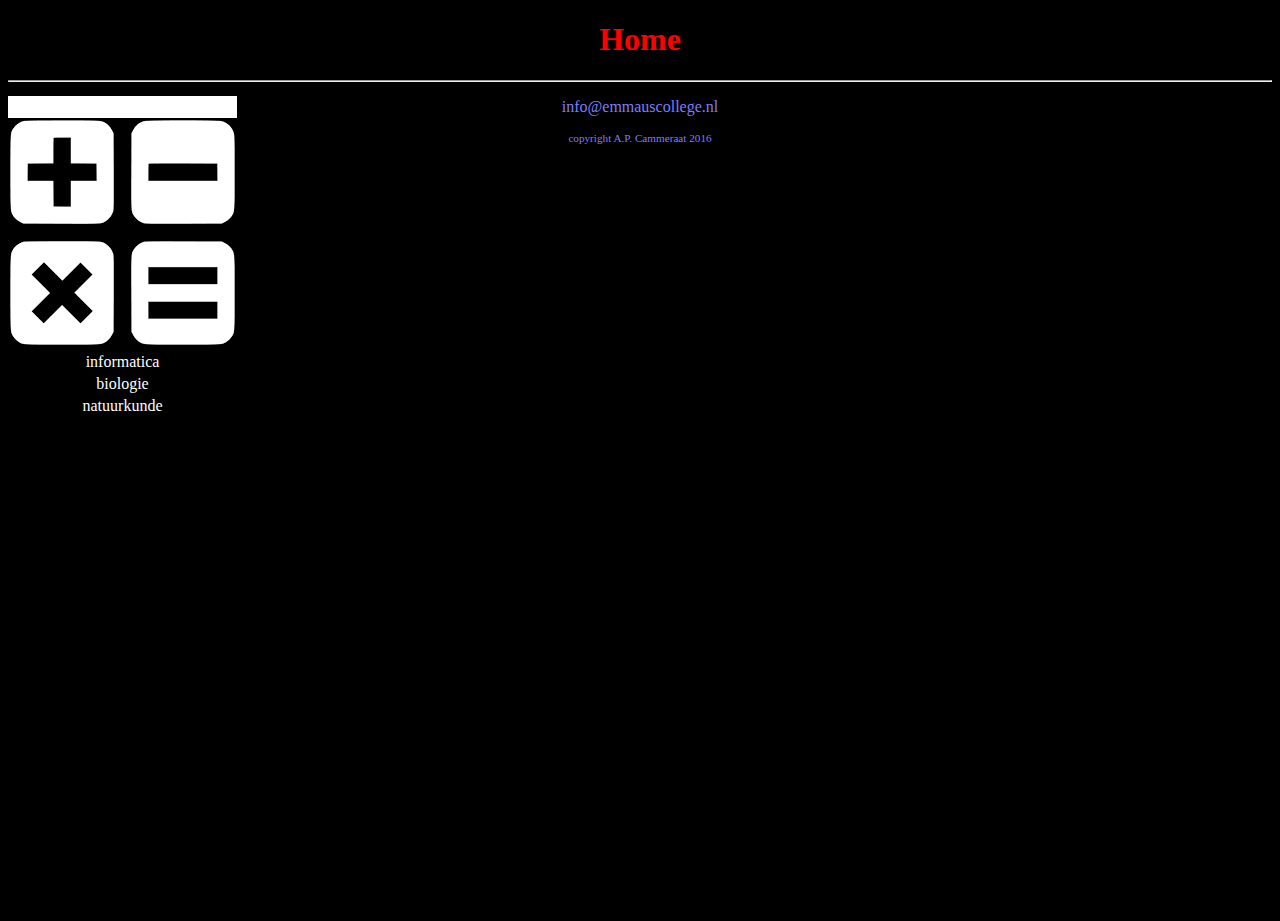
<file: index.html>
<!DOCTYPE html>

<html>

    <head>
        <link rel="stylesheet" href="style.css">
        <title>Dit is een eenvoudige website</title>
    </head>
    
    <body>
        <main>
            <header>
                <h1 id="hoofdtitel"  class="belangrijk">Home</h1>
            </header>
            
            <nav>
                <ul>
                    <li><a class="active"href="index.html">home</a></li>
                    <li><a href="wiskunde.html"><img class="lol" src="afbeeldingen/meth.png"></a></li>
                    <li><a href="informatica.html">informatica</a></li>
                    <li><a href="biologie.html">biologie</a></li>
                    <li><a href="natuurkunde.html">natuurkunde</a></li>
                </ul>
            </nav>
            
            <article>
                
            </article>
        
            <footer>
                <hr/>
                <p>info@emmauscollege.nl</p>
                <p class="smalltext">copyright A.P. Cammeraat 2016</p>
            </footer>
        
        </main>
    
    </body>

</html>
</file>
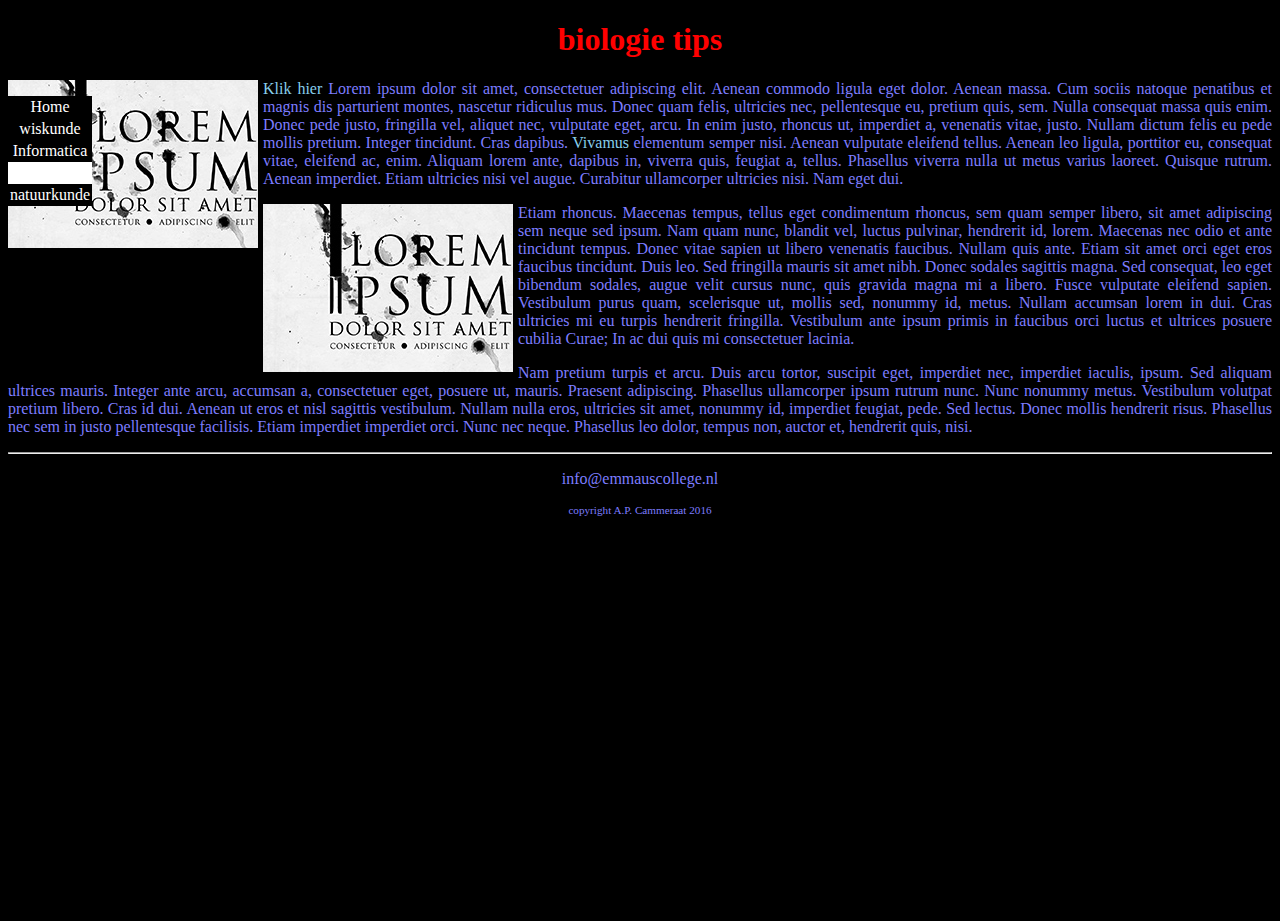
<file: biologie.html>
<!DOCTYPE html>

<html>

    <head>
        <link rel="stylesheet" href="style.css">
        <title>Dit is een eenvoudige website</title>
    </head>
    
    <body>
        <main>
            <header>
                <h1 id="hoofdtitel"  class="belangrijk">biologie tips</h1>
            </header>
            
            <nav>
                <ul>
                    <li><a href="index.html">Home</a></li>
                    <li><a href="wiskunde.html">wiskunde</a></li>
                    <li><a href="informatica.html">Informatica</a></li>
                    <li><a class="active"href="biologie.html">biologie</a></li>
                    <li><a href="natuurkunde.html">natuurkunde</a></li>
                </ul>
            </nav>
            
            <article>
                <p><img class="zweefLinks" src="afbeeldingen/loremipsum.jpg">
                <a href="http://nu.nl">Klik hier</a> Lorem ipsum dolor sit amet, consectetuer adipiscing elit. Aenean commodo ligula eget dolor. Aenean massa. Cum sociis natoque penatibus et magnis dis parturient montes, nascetur ridiculus mus. Donec quam felis, ultricies nec, pellentesque eu, pretium quis, sem. Nulla consequat massa quis enim. Donec pede justo, fringilla vel, aliquet nec, vulputate eget, arcu. In enim justo, rhoncus ut, imperdiet a, venenatis vitae, justo. Nullam dictum felis eu pede mollis pretium. Integer tincidunt. Cras dapibus. <a href="http://www.encyclo.nl/begrip/dum%20vivimus%20vivamus">Vivamus</a> elementum semper nisi. Aenean vulputate eleifend tellus. Aenean leo ligula, porttitor eu, consequat vitae, eleifend ac, enim. Aliquam lorem ante, dapibus in, viverra quis, feugiat a, tellus. Phasellus viverra nulla ut metus varius laoreet. Quisque rutrum. Aenean imperdiet. Etiam ultricies nisi vel augue. Curabitur ullamcorper ultricies nisi. Nam eget dui.</p>
                <p><img class="zweefLinks" src="afbeeldingen/loremipsum.jpg">Etiam rhoncus. Maecenas tempus, tellus eget condimentum rhoncus, sem quam semper libero, sit amet adipiscing sem neque sed ipsum. Nam quam nunc, blandit vel, luctus pulvinar, hendrerit id, lorem. Maecenas nec odio et ante tincidunt tempus. Donec vitae sapien ut libero venenatis faucibus. Nullam quis ante. Etiam sit amet orci eget eros faucibus tincidunt. Duis leo. Sed fringilla mauris sit amet nibh. Donec sodales sagittis magna. Sed consequat, leo eget bibendum sodales, augue velit cursus nunc, quis gravida magna mi a libero. Fusce vulputate eleifend sapien. Vestibulum purus quam, scelerisque ut, mollis sed, nonummy id, metus. Nullam accumsan lorem in dui. Cras ultricies mi eu turpis hendrerit fringilla. Vestibulum ante ipsum primis in faucibus orci luctus et ultrices posuere cubilia Curae; In ac dui quis mi consectetuer lacinia.</p>
                <p>Nam pretium turpis et arcu. Duis arcu tortor, suscipit eget, imperdiet nec, imperdiet iaculis, ipsum. Sed aliquam ultrices mauris. Integer ante arcu, accumsan a, consectetuer eget, posuere ut, mauris. Praesent adipiscing. Phasellus ullamcorper ipsum rutrum nunc. Nunc nonummy metus. Vestibulum volutpat pretium libero. Cras id dui. Aenean ut eros et nisl sagittis vestibulum. Nullam nulla eros, ultricies sit amet, nonummy id, imperdiet feugiat, pede. Sed lectus. Donec mollis hendrerit risus. Phasellus nec sem in justo pellentesque facilisis. Etiam imperdiet imperdiet orci. Nunc nec neque. Phasellus leo dolor, tempus non, auctor et, hendrerit quis, nisi.</p>
            </article>
        
            <footer>
                <hr/>
                <p>info@emmauscollege.nl</p>
                <p class="smalltext">copyright A.P. Cammeraat 2016</p>
            </footer>
        
        </main>
    
    </body>

</html>
</file>
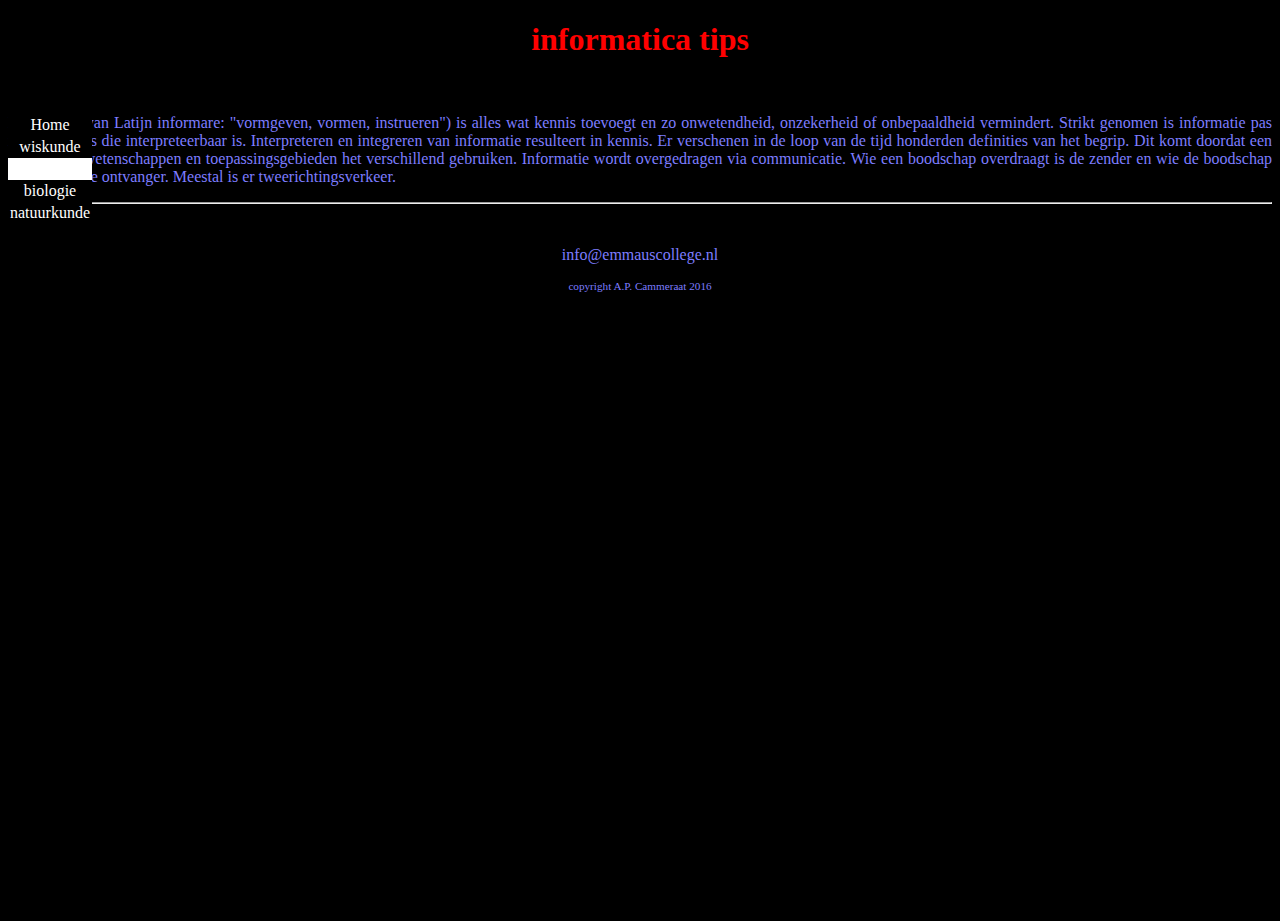
<file: informatica.html>
<!DOCTYPE html>

<html>

    <head>
        <link rel="stylesheet" href="style.css">
        <title>Dit is een eenvoudige zebi</title>
    </head>
    
    <body>
        <main>
            <header>
                <h1>informatica tips</h1>
                <br>
            </header>
            
            <nav>
                <ul>
                    <li><a  href="index.html">Home</a></li>
                    <li><a href="wiskunde.html">wiskunde</a></li>
                    <li><a class="active"href="informatica.html">Informatica</a></li>
                    <li><a href="biologie.html">biologie</a></li>
                    <li><a href="natuurkunde.html">natuurkunde</a></li>
                </ul>
            </nav>
            
            
            <article>
                <p>Informatie (van Latijn informare: "vormgeven, vormen, instrueren") is alles wat kennis toevoegt en zo onwetendheid, onzekerheid of onbepaaldheid vermindert. Strikt genomen is informatie pas informatie als die interpreteerbaar is. Interpreteren en integreren van informatie resulteert in kennis. Er verschenen in de loop van de tijd honderden definities van het begrip. Dit komt doordat een aantal (sub)wetenschappen en toepassingsgebieden het verschillend gebruiken. Informatie wordt overgedragen via communicatie. Wie een boodschap overdraagt is de zender en wie de boodschap ontvangt is de ontvanger. Meestal is er tweerichtingsverkeer.</p>
            </article>
        
            <footer>
                <hr/>
                <br>
                <p>info@emmauscollege.nl</p>
                <p class="smalltext">copyright A.P. Cammeraat 2016</p>
                <br>
            </footer>
        
        </main>
    
    </body>

</html>
</file>
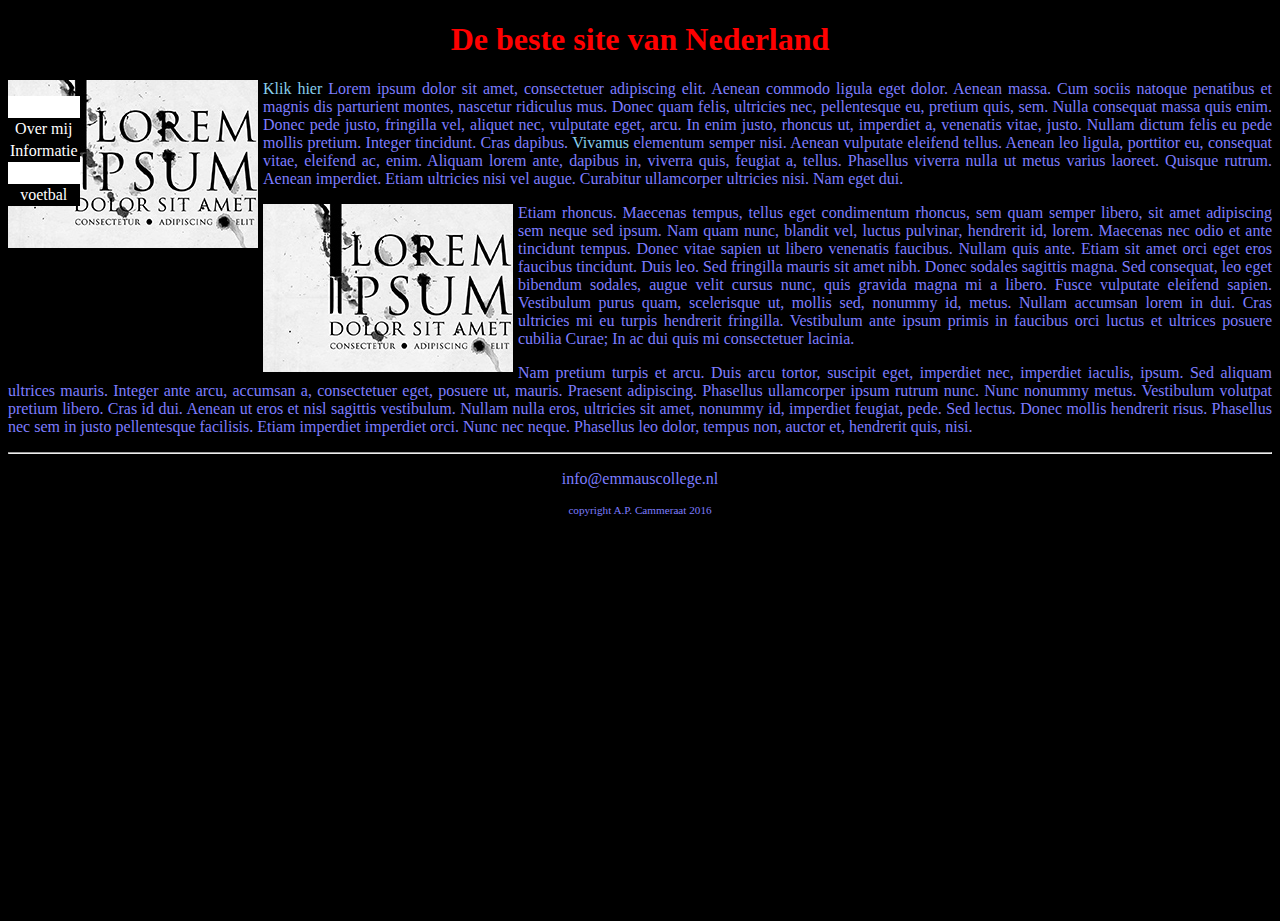
<file: jamal.html>
<!DOCTYPE html>

<html>

    <head>
        <link rel="stylesheet" href="style.css">
        <title>Dit is een eenvoudige website</title>
    </head>
    
    <body>
        <main>
            <header>
                <h1 id="hoofdtitel"  class="belangrijk">De beste site van Nederland</h1>
            </header>
            
            <nav>
                <ul>
                    <li><a class="active" href="index.html">Home</a></li>
                    <li><a href="overmij.html">Over mij</a></li>
                    <li><a href="info.html">Informatie</a></li>
                      <li><a class="active"href="jamal.html">jhgdku</a></li>
                       <li><a href="voetbal.html">voetbal</a></li>
                </ul>
            </nav>
            
            <article>
                <p><img class="zweefLinks" src="afbeeldingen/loremipsum.jpg">
                <a href="http://nu.nl">Klik hier</a> Lorem ipsum dolor sit amet, consectetuer adipiscing elit. Aenean commodo ligula eget dolor. Aenean massa. Cum sociis natoque penatibus et magnis dis parturient montes, nascetur ridiculus mus. Donec quam felis, ultricies nec, pellentesque eu, pretium quis, sem. Nulla consequat massa quis enim. Donec pede justo, fringilla vel, aliquet nec, vulputate eget, arcu. In enim justo, rhoncus ut, imperdiet a, venenatis vitae, justo. Nullam dictum felis eu pede mollis pretium. Integer tincidunt. Cras dapibus. <a href="http://www.encyclo.nl/begrip/dum%20vivimus%20vivamus">Vivamus</a> elementum semper nisi. Aenean vulputate eleifend tellus. Aenean leo ligula, porttitor eu, consequat vitae, eleifend ac, enim. Aliquam lorem ante, dapibus in, viverra quis, feugiat a, tellus. Phasellus viverra nulla ut metus varius laoreet. Quisque rutrum. Aenean imperdiet. Etiam ultricies nisi vel augue. Curabitur ullamcorper ultricies nisi. Nam eget dui.</p>
                <p><img class="zweefLinks" src="afbeeldingen/loremipsum.jpg">Etiam rhoncus. Maecenas tempus, tellus eget condimentum rhoncus, sem quam semper libero, sit amet adipiscing sem neque sed ipsum. Nam quam nunc, blandit vel, luctus pulvinar, hendrerit id, lorem. Maecenas nec odio et ante tincidunt tempus. Donec vitae sapien ut libero venenatis faucibus. Nullam quis ante. Etiam sit amet orci eget eros faucibus tincidunt. Duis leo. Sed fringilla mauris sit amet nibh. Donec sodales sagittis magna. Sed consequat, leo eget bibendum sodales, augue velit cursus nunc, quis gravida magna mi a libero. Fusce vulputate eleifend sapien. Vestibulum purus quam, scelerisque ut, mollis sed, nonummy id, metus. Nullam accumsan lorem in dui. Cras ultricies mi eu turpis hendrerit fringilla. Vestibulum ante ipsum primis in faucibus orci luctus et ultrices posuere cubilia Curae; In ac dui quis mi consectetuer lacinia.</p>
                <p>Nam pretium turpis et arcu. Duis arcu tortor, suscipit eget, imperdiet nec, imperdiet iaculis, ipsum. Sed aliquam ultrices mauris. Integer ante arcu, accumsan a, consectetuer eget, posuere ut, mauris. Praesent adipiscing. Phasellus ullamcorper ipsum rutrum nunc. Nunc nonummy metus. Vestibulum volutpat pretium libero. Cras id dui. Aenean ut eros et nisl sagittis vestibulum. Nullam nulla eros, ultricies sit amet, nonummy id, imperdiet feugiat, pede. Sed lectus. Donec mollis hendrerit risus. Phasellus nec sem in justo pellentesque facilisis. Etiam imperdiet imperdiet orci. Nunc nec neque. Phasellus leo dolor, tempus non, auctor et, hendrerit quis, nisi.</p>
            </article>
        
            <footer>
                <hr/>
                <p>info@emmauscollege.nl</p>
                <p class="smalltext">copyright A.P. Cammeraat 2016</p>
            </footer>
        
        </main>
    
    </body>

</html>
</file>
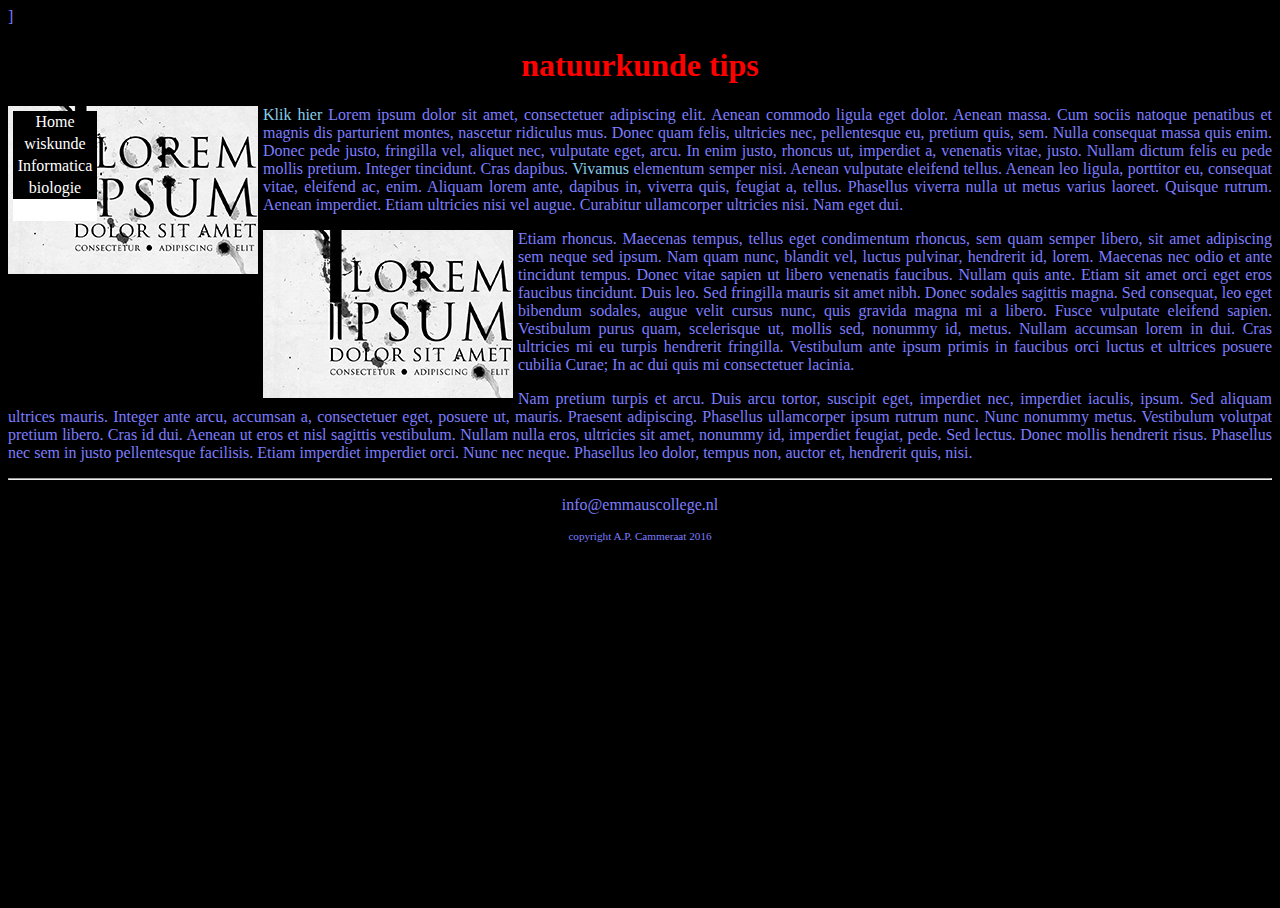
<file: natuurkunde.html>
]<!DOCTYPE html>

<html>

    <head>
        <link rel="stylesheet" href="style.css">
        <title>Dit is een eenvoudige website</title>
    </head>
    
    <body>
        <main>
            <header>
                <h1 id="hoofdtitel"  class="belangrijk">natuurkunde tips</h1>
            </header>
            
            <nav>
                <ul>
                    <li><a href="index.html">Home</a></li>
                    <li><a href="wiskunde.html">wiskunde</a></li>
                    <li><a href="informatica.html">Informatica</a></li>
                    <li><a href="biologie.html">biologie</a></li>
                    <li><a class="active"href="natuurkunde.html">natuurkunde</a></li>
                </ul>
            </nav>
            
            <article>
                <p><img class="zweefLinks" src="afbeeldingen/loremipsum.jpg">
                <a href="http://nu.nl">Klik hier</a> Lorem ipsum dolor sit amet, consectetuer adipiscing elit. Aenean commodo ligula eget dolor. Aenean massa. Cum sociis natoque penatibus et magnis dis parturient montes, nascetur ridiculus mus. Donec quam felis, ultricies nec, pellentesque eu, pretium quis, sem. Nulla consequat massa quis enim. Donec pede justo, fringilla vel, aliquet nec, vulputate eget, arcu. In enim justo, rhoncus ut, imperdiet a, venenatis vitae, justo. Nullam dictum felis eu pede mollis pretium. Integer tincidunt. Cras dapibus. <a href="http://www.encyclo.nl/begrip/dum%20vivimus%20vivamus">Vivamus</a> elementum semper nisi. Aenean vulputate eleifend tellus. Aenean leo ligula, porttitor eu, consequat vitae, eleifend ac, enim. Aliquam lorem ante, dapibus in, viverra quis, feugiat a, tellus. Phasellus viverra nulla ut metus varius laoreet. Quisque rutrum. Aenean imperdiet. Etiam ultricies nisi vel augue. Curabitur ullamcorper ultricies nisi. Nam eget dui.</p>
                <p><img class="zweefLinks" src="afbeeldingen/loremipsum.jpg">Etiam rhoncus. Maecenas tempus, tellus eget condimentum rhoncus, sem quam semper libero, sit amet adipiscing sem neque sed ipsum. Nam quam nunc, blandit vel, luctus pulvinar, hendrerit id, lorem. Maecenas nec odio et ante tincidunt tempus. Donec vitae sapien ut libero venenatis faucibus. Nullam quis ante. Etiam sit amet orci eget eros faucibus tincidunt. Duis leo. Sed fringilla mauris sit amet nibh. Donec sodales sagittis magna. Sed consequat, leo eget bibendum sodales, augue velit cursus nunc, quis gravida magna mi a libero. Fusce vulputate eleifend sapien. Vestibulum purus quam, scelerisque ut, mollis sed, nonummy id, metus. Nullam accumsan lorem in dui. Cras ultricies mi eu turpis hendrerit fringilla. Vestibulum ante ipsum primis in faucibus orci luctus et ultrices posuere cubilia Curae; In ac dui quis mi consectetuer lacinia.</p>
                <p>Nam pretium turpis et arcu. Duis arcu tortor, suscipit eget, imperdiet nec, imperdiet iaculis, ipsum. Sed aliquam ultrices mauris. Integer ante arcu, accumsan a, consectetuer eget, posuere ut, mauris. Praesent adipiscing. Phasellus ullamcorper ipsum rutrum nunc. Nunc nonummy metus. Vestibulum volutpat pretium libero. Cras id dui. Aenean ut eros et nisl sagittis vestibulum. Nullam nulla eros, ultricies sit amet, nonummy id, imperdiet feugiat, pede. Sed lectus. Donec mollis hendrerit risus. Phasellus nec sem in justo pellentesque facilisis. Etiam imperdiet imperdiet orci. Nunc nec neque. Phasellus leo dolor, tempus non, auctor et, hendrerit quis, nisi.</p>
            </article>
        
            <footer>
                <hr/>
                <p>info@emmauscollege.nl</p>
                <p class="smalltext">copyright A.P. Cammeraat 2016</p>
            </footer>
        
        </main>
    
    </body>

</html>
</file>
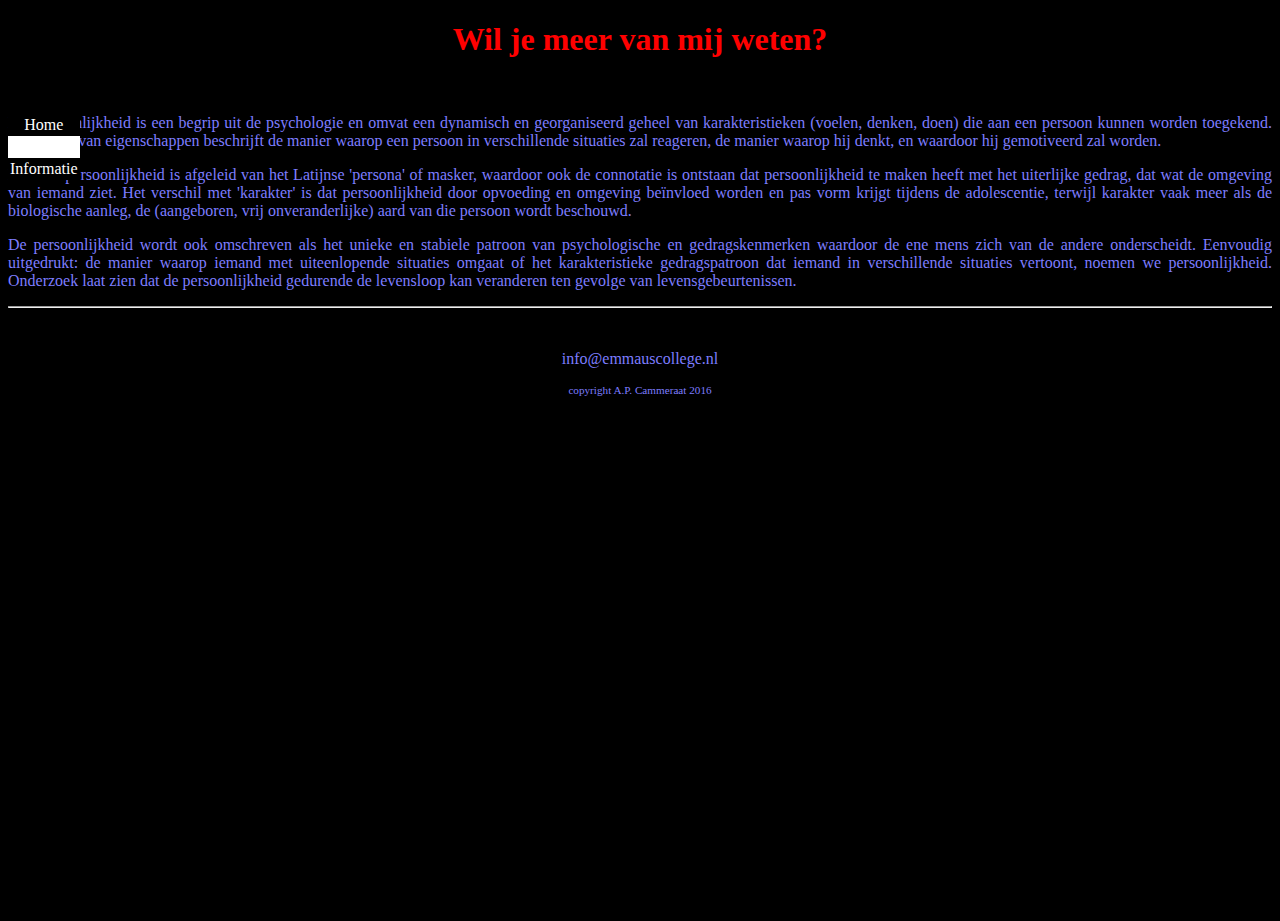
<file: overmij.html>
<!DOCTYPE html>

<html>

    <head>
        <link rel="stylesheet" href="style.css" />
        <title>Informatie over mij</title>
        <meta charset="utf-8" />
    </head>
    
    <body>
        <main>
            <header>
                <h1>Wil je meer van mij weten?</h1>
                <br>
            </header>
            
            <nav>
                <ul>
                    <li><a href="index.html">Home</a></li>
                    <li><a class="active" href="overmij.html">Over mij</a></li>
                    <li><a href="info.html">Informatie</a></li>
                </ul>
            </nav>
            
            
            <article>
                <p>De persoonlijkheid is een begrip uit de psychologie en omvat een dynamisch en georganiseerd geheel van karakteristieken (voelen, denken, doen) die aan een persoon kunnen worden toegekend. Dit geheel van eigenschappen beschrijft de manier waarop een persoon in verschillende situaties zal reageren, de manier waarop hij denkt, en waardoor hij gemotiveerd zal worden.</p>
                <p>De term persoonlijkheid is afgeleid van het Latijnse 'persona' of masker, waardoor ook de connotatie is ontstaan dat persoonlijkheid te maken heeft met het uiterlijke gedrag, dat wat de omgeving van iemand ziet. Het verschil met 'karakter' is dat persoonlijkheid door opvoeding en omgeving beïnvloed worden en pas vorm krijgt tijdens de adolescentie, terwijl karakter vaak meer als de biologische aanleg, de (aangeboren, vrij onveranderlijke) aard van die persoon wordt beschouwd.</p>
                <p>De persoonlijkheid wordt ook omschreven als het unieke en stabiele patroon van psychologische en gedragskenmerken waardoor de ene mens zich van de andere onderscheidt. Eenvoudig uitgedrukt: de manier waarop iemand met uiteenlopende situaties omgaat of het karakteristieke gedragspatroon dat iemand in verschillende situaties vertoont, noemen we persoonlijkheid. Onderzoek laat zien dat de persoonlijkheid gedurende de levensloop kan veranderen ten gevolge van levensgebeurtenissen.</p>
            </article>
        
            <footer>
                <hr/>
                <br>
                <p>info@emmauscollege.nl</p>
                <p class="smalltext">copyright A.P. Cammeraat 2016</p>
                <br>
            </footer>
        
        </main>
    
    </body>

</html>
</file>
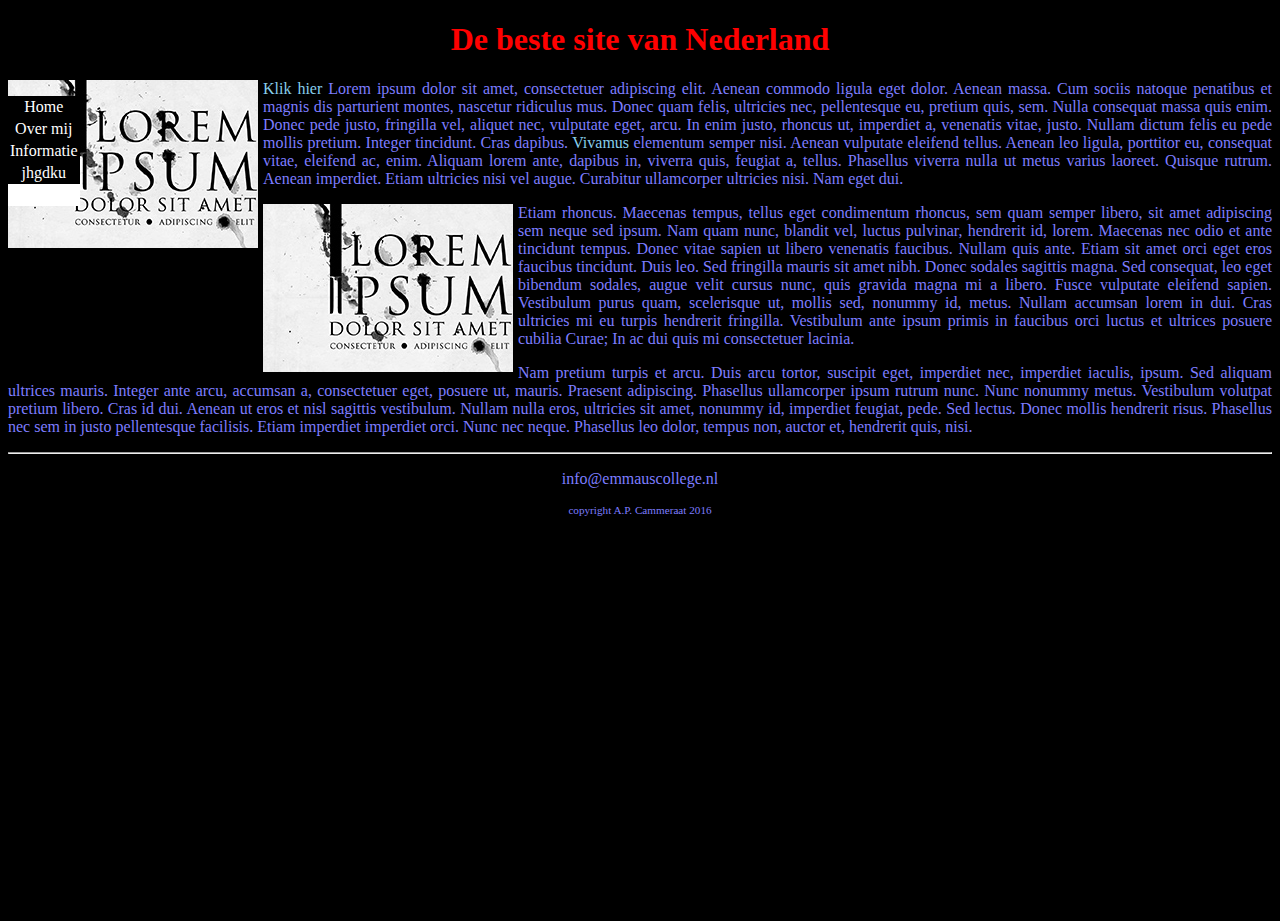
<file: voetbal.html>
<!DOCTYPE html>

<html>

    <head>
        <link rel="stylesheet" href="style.css">
        <title>Dit is een eenvoudige website</title>
    </head>
    
    <body>
        <main>
            <header>
                <h1 id="hoofdtitel"  class="belangrijk">De beste site van Nederland</h1>
            </header>
            
            <nav>
                <ul>
                    <li><a  href="index.html">Home</a></li>
                    <li><a href="overmij.html">Over mij</a></li>
                    <li><a href="info.html">Informatie</a></li>
                      <li><a href="jamal.html">jhgdku</a></li> 
                      <li><a class="active"href="voetbal.html">voetbal</a></li>
                </ul>
            </nav>
            
            <article>
                <p><img class="zweefLinks" src="afbeeldingen/loremipsum.jpg">
                <a href="http://nu.nl">Klik hier</a> Lorem ipsum dolor sit amet, consectetuer adipiscing elit. Aenean commodo ligula eget dolor. Aenean massa. Cum sociis natoque penatibus et magnis dis parturient montes, nascetur ridiculus mus. Donec quam felis, ultricies nec, pellentesque eu, pretium quis, sem. Nulla consequat massa quis enim. Donec pede justo, fringilla vel, aliquet nec, vulputate eget, arcu. In enim justo, rhoncus ut, imperdiet a, venenatis vitae, justo. Nullam dictum felis eu pede mollis pretium. Integer tincidunt. Cras dapibus. <a href="http://www.encyclo.nl/begrip/dum%20vivimus%20vivamus">Vivamus</a> elementum semper nisi. Aenean vulputate eleifend tellus. Aenean leo ligula, porttitor eu, consequat vitae, eleifend ac, enim. Aliquam lorem ante, dapibus in, viverra quis, feugiat a, tellus. Phasellus viverra nulla ut metus varius laoreet. Quisque rutrum. Aenean imperdiet. Etiam ultricies nisi vel augue. Curabitur ullamcorper ultricies nisi. Nam eget dui.</p>
                <p><img class="zweefLinks" src="afbeeldingen/loremipsum.jpg">Etiam rhoncus. Maecenas tempus, tellus eget condimentum rhoncus, sem quam semper libero, sit amet adipiscing sem neque sed ipsum. Nam quam nunc, blandit vel, luctus pulvinar, hendrerit id, lorem. Maecenas nec odio et ante tincidunt tempus. Donec vitae sapien ut libero venenatis faucibus. Nullam quis ante. Etiam sit amet orci eget eros faucibus tincidunt. Duis leo. Sed fringilla mauris sit amet nibh. Donec sodales sagittis magna. Sed consequat, leo eget bibendum sodales, augue velit cursus nunc, quis gravida magna mi a libero. Fusce vulputate eleifend sapien. Vestibulum purus quam, scelerisque ut, mollis sed, nonummy id, metus. Nullam accumsan lorem in dui. Cras ultricies mi eu turpis hendrerit fringilla. Vestibulum ante ipsum primis in faucibus orci luctus et ultrices posuere cubilia Curae; In ac dui quis mi consectetuer lacinia.</p>
                <p>Nam pretium turpis et arcu. Duis arcu tortor, suscipit eget, imperdiet nec, imperdiet iaculis, ipsum. Sed aliquam ultrices mauris. Integer ante arcu, accumsan a, consectetuer eget, posuere ut, mauris. Praesent adipiscing. Phasellus ullamcorper ipsum rutrum nunc. Nunc nonummy metus. Vestibulum volutpat pretium libero. Cras id dui. Aenean ut eros et nisl sagittis vestibulum. Nullam nulla eros, ultricies sit amet, nonummy id, imperdiet feugiat, pede. Sed lectus. Donec mollis hendrerit risus. Phasellus nec sem in justo pellentesque facilisis. Etiam imperdiet imperdiet orci. Nunc nec neque. Phasellus leo dolor, tempus non, auctor et, hendrerit quis, nisi.</p>
            </article>
        
            <footer>
                <hr/>
                <p>info@emmauscollege.nl</p>
                <p class="smalltext">copyright A.P. Cammeraat 2016</p>
            </footer>
        
        </main>
    
    </body>

</html>
</file>
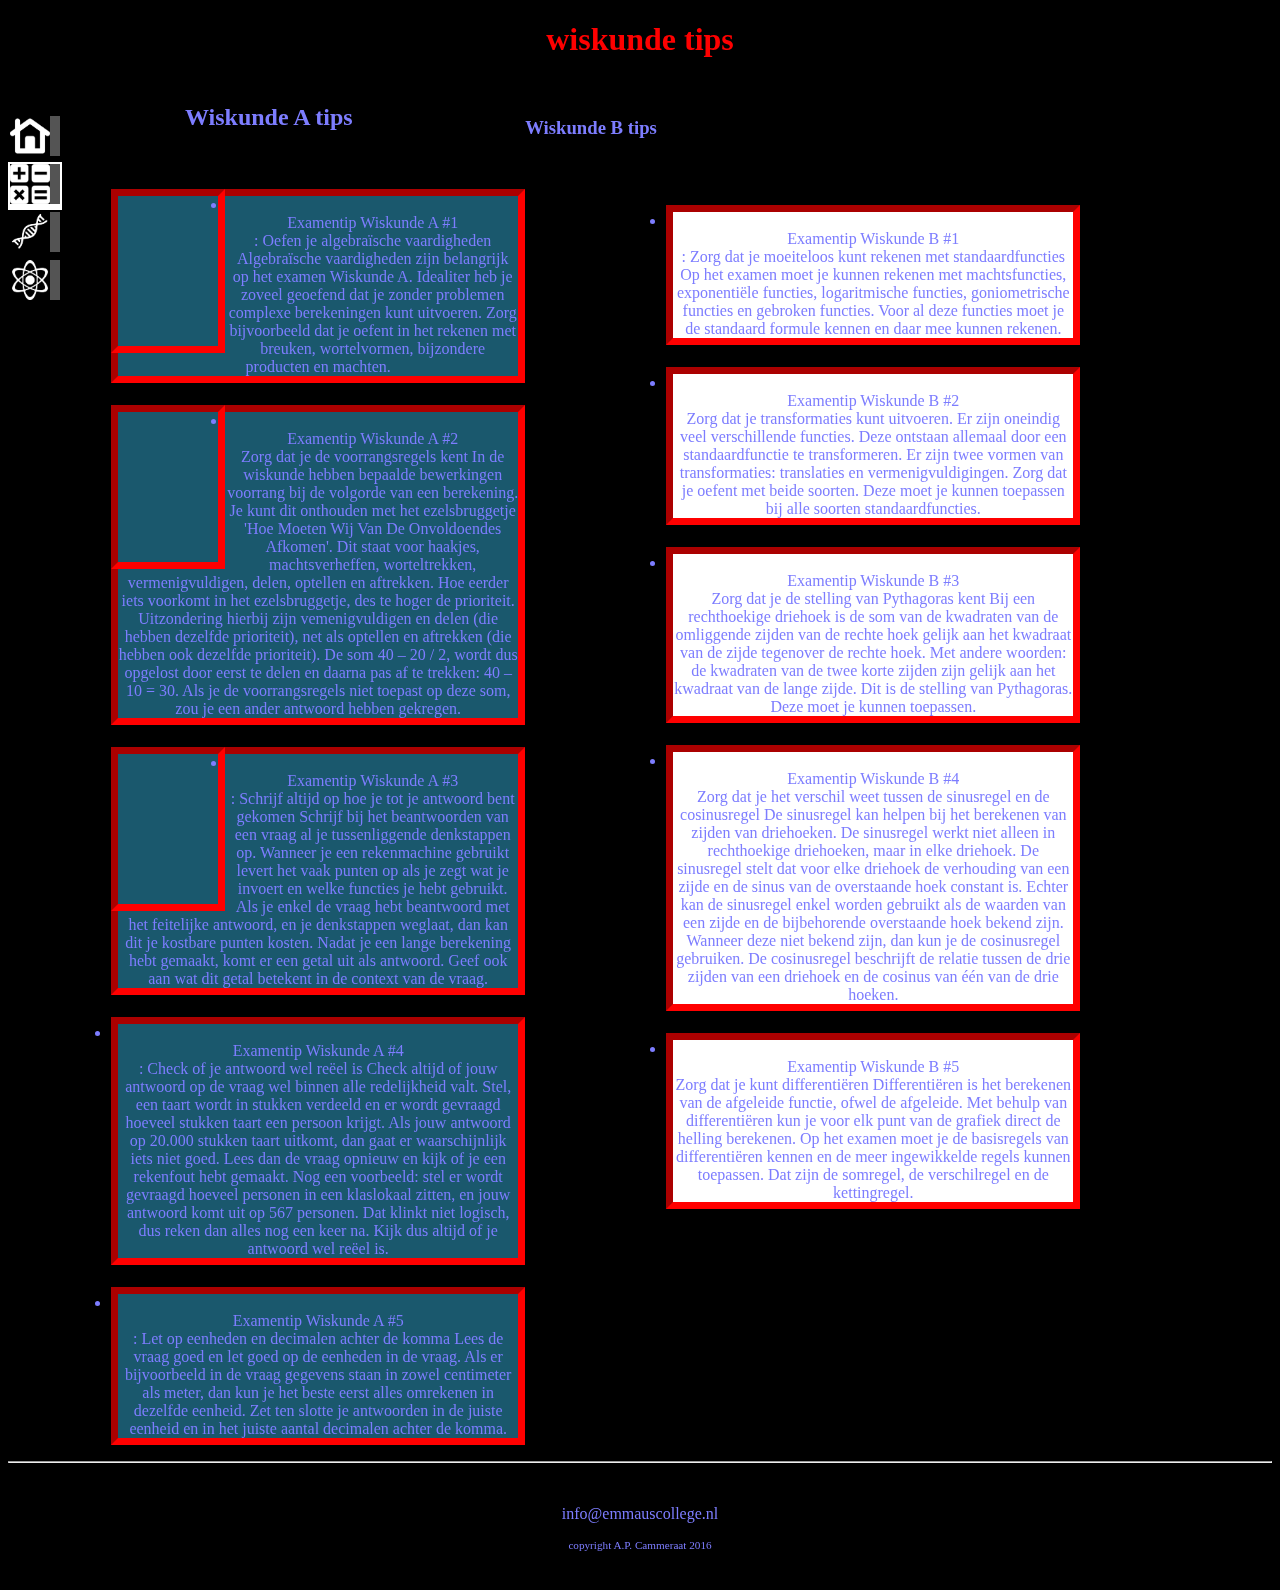
<file: wiskunde.html>
<!DOCTYPE html>

<html>

    <head>
        <link rel="stylesheet" href="style.css" />
        <title>Informatie over mij</title>
        <meta charset="utf-8" />
    </head>
    
    <body>
        <main>
            <header>
                <h1>wiskunde tips</h1>
                <br>
            </header>
            
            <nav>
                <ul>
                     <li><a href="index.html"><img class="navicon" src="afbeeldingen/home.png"></a></li>
                    <li><a a class="active" href="wiskunde.html"><img class="navicon" src="afbeeldingen/meth.png"></a></li>
                    <li><a href="biologie.html"><img class="navicon" src="afbeeldingen/biology.png"></a></li>
                    <li><a href="natuurkunde.html"><img class="navicon" src="afbeeldingen/natuurkunde.png"></a></li>
                </ul>
            </nav>
            
            
            <article>
              <h2 class=wiskundeheader> Wiskunde A tips</h2>
  <ul class=list>   
             <div>
<iframe class="kolomrechts" 
src="https://www.youtube.com/embed/v=D2OSvovg5H0?autoplay=1">
</iframe></div>
 <li><div class="wiskunde_2">
 <br>Examentip Wiskunde A #1</br>
 : Oefen je algebraïsche vaardigheden
Algebraïsche vaardigheden zijn belangrijk op het examen Wiskunde A. Idealiter heb je zoveel geoefend dat je zonder problemen complexe berekeningen kunt uitvoeren. Zorg bijvoorbeeld dat je oefent in het rekenen met breuken, wortelvormen, bijzondere producten en machten.</div></li>
<iframe class="kolomrechts" 
src="https://www.youtube.com/embed/v=NKhvK1RHaHs?autoplay=1">
</iframe></div>
<li><div class="wiskunde_2">
  <br>Examentip Wiskunde A #2</br>
Zorg dat je de voorrangsregels kent
In de wiskunde hebben bepaalde bewerkingen voorrang bij de volgorde van een berekening. Je kunt dit onthouden met het ezelsbruggetje 'Hoe Moeten Wij Van De Onvoldoendes Afkomen'. Dit staat voor haakjes, machtsverheffen, worteltrekken, vermenigvuldigen, delen, optellen en aftrekken. Hoe eerder iets voorkomt in het ezelsbruggetje, des te hoger de prioriteit. Uitzondering hierbij zijn vemenigvuldigen en delen (die hebben dezelfde prioriteit), net als optellen en aftrekken (die hebben ook dezelfde prioriteit). De som 40 – 20 / 2, wordt dus opgelost door eerst te delen en daarna pas af te trekken: 40 – 10 = 30. Als je de voorrangsregels niet toepast op deze som, zou je een ander antwoord hebben gekregen.</div></li>

<div>
<iframe class="kolomrechts" 
src="https://www.youtube.com/embed/v=XpXuEwuAjh4?autoplay=1">
</iframe></div>

<li><div class="wiskunde_2">
 <br> Examentip Wiskunde A #3</br>
 : Schrijf altijd op hoe je tot je antwoord bent gekomen
Schrijf bij het beantwoorden van een vraag al je tussenliggende denkstappen op. Wanneer je een rekenmachine gebruikt levert het vaak punten op als je zegt wat je invoert en welke functies je hebt gebruikt. Als je enkel de vraag hebt beantwoord met het feitelijke antwoord, en je denkstappen weglaat, dan kan dit je kostbare punten kosten. Nadat je een lange berekening hebt gemaakt, komt er een getal uit als antwoord. Geef ook aan wat dit getal betekent in de context van de vraag.
</div></li>

<li><div class="wiskunde_2">
<br>Examentip Wiskunde A #4</br>
: Check of je antwoord wel reëel is
Check altijd of jouw antwoord op de vraag wel binnen alle redelijkheid valt. Stel, een taart wordt in stukken verdeeld en er wordt gevraagd hoeveel stukken taart een persoon krijgt. Als jouw antwoord op 20.000 stukken taart uitkomt, dan gaat er waarschijnlijk iets niet goed. Lees dan de vraag opnieuw en kijk of je een rekenfout hebt gemaakt. Nog een voorbeeld: stel er wordt gevraagd hoeveel personen in een klaslokaal zitten, en jouw antwoord komt uit op 567 personen. Dat klinkt niet logisch, dus reken dan alles nog een keer na. Kijk dus altijd of je antwoord wel reëel is.</div></li> 

<li><div class="wiskunde_2">
  <br>Examentip Wiskunde A #5</br>: Let op eenheden en decimalen achter de komma
Lees de vraag goed en let goed op de eenheden in de vraag. Als er bijvoorbeeld in de vraag gegevens staan in zowel centimeter als meter, dan kun je het beste eerst alles omrekenen in dezelfde eenheid. Zet ten slotte je antwoorden in de juiste eenheid en in het juiste aantal decimalen achter de komma.</div></li>
</ul>

<h3>Wiskunde B tips</h3>
<ul class=list_2>
<li><div class="wiskunde_3">
  <br>Examentip Wiskunde B #1</br>: Zorg dat je moeiteloos kunt rekenen met standaardfuncties
Op het examen moet je kunnen rekenen met machtsfuncties, exponentiële functies, logaritmische functies, goniometrische functies en gebroken functies. Voor al deze functies moet je de standaard formule kennen en daar mee kunnen rekenen.</div></li>

<li><div class="wiskunde_3">
  <br>Examentip Wiskunde B #2</br>Zorg dat je transformaties kunt uitvoeren. Er zijn oneindig veel verschillende functies. Deze ontstaan allemaal door een standaardfunctie te transformeren. Er zijn twee vormen van transformaties: translaties en vermenigvuldigingen. Zorg dat je oefent met beide soorten. Deze moet je kunnen toepassen bij alle soorten standaardfuncties.</div></li>

<li><div class="wiskunde_3">
  <br>Examentip Wiskunde B #3</br> Zorg dat je de stelling van Pythagoras kent
Bij een rechthoekige driehoek is de som van de kwadraten van de omliggende zijden van de rechte hoek gelijk aan het kwadraat van de zijde tegenover de rechte hoek. Met andere woorden: de kwadraten van de twee korte zijden zijn gelijk aan het kwadraat van de lange zijde. Dit is de stelling van Pythagoras. Deze moet je kunnen toepassen.</div></li>

<li><div class="wiskunde_3">
  <br>Examentip Wiskunde B #4</br>  Zorg dat je het verschil weet tussen de sinusregel en de cosinusregel
De sinusregel kan helpen bij het berekenen van zijden van driehoeken. De sinusregel werkt niet alleen in rechthoekige driehoeken, maar in elke driehoek. De sinusregel stelt dat voor elke driehoek de verhouding van een zijde en de sinus van de overstaande hoek constant is. Echter kan de sinusregel enkel worden gebruikt als de waarden van een zijde en de bijbehorende overstaande hoek bekend zijn. Wanneer deze niet bekend zijn, dan kun je de cosinusregel gebruiken. De cosinusregel beschrijft de relatie tussen de drie zijden van een driehoek en de cosinus van één van de drie hoeken.</div></li>

<li><div class="wiskunde_3">
  <br>Examentip Wiskunde B #5</br>Zorg dat je kunt differentiëren
Differentiëren is het berekenen van de afgeleide functie, ofwel de afgeleide. Met behulp van differentiëren kun je voor elk punt van de grafiek direct de helling berekenen. Op het examen moet je de basisregels van differentiëren kennen en de meer ingewikkelde regels kunnen toepassen. Dat zijn de somregel, de verschilregel en de kettingregel.</div></li>
</ul>
</p>
            </article>
        
            <footer>
                <hr/>
                <br>
                <p>info@emmauscollege.nl</p>
                <p class="smalltext">copyright A.P. Cammeraat 2016</p>
                <br>
            </footer>
        
        </main>
    
    </body>

</html>
</file>
<file: style.css>
/* Basislayout */

html, body {
    height: 100%;
    padding: 0;
    background-color: rgb(0, 0, 0);  
    
    color: rgb(125,125,255);
    font: Verdana, Arial, Sans-Serif;
}


main {
    margin: 0 auto;
    width: maxpx;
    position: relative;
}


article {
    text-align: justify;
}


header {
    color: rgb(255, 0, 0);
    text-align: center;
}


footer {
    text-align: center;
    padding-bottom: 10px;
    clear: both;
}


/* specifieke stijlen */

img.zweefLinks {
    float: left;
    margin-right: 5px;
}

img.navicon{
  width:40px;
  border-right: 10px inset rgb(0, 0, 0);
  margin: 5px inset rgb(0, 0, 0);
  background-color: white;
  
}

.smalltext {
    font-size: 0.7em;
}

a {
    color: skyblue;
    text-decoration: none;
}

a:hover {
    text-decoration: underline;
    color: red ;
}
.wiskundeheader{
  float: left;
  text-align:center;
    position: absolute;
    top:4%;
    left:14%;
}


.list{
  float: left;
  margin-top: 4%;
  margin-left: 5%;
}
.list_2{
  float: left;
  margin-left: 8%;
  margin-top: 2%;
}

.kolomrechts { 
  float: left;
  text-align: left;
  width: 100px;
  border: 7px inset red;
  background-color: rgb(26, 88, 109);
  text-align: center; 
  margin-top: 22px;
  margin-right: 2px;
}

.wiskunde_2{
   text-align: left;
  width: 400px;
  border: 7px inset red;
  background-color: rgb(26, 88, 109);
  text-align: center; 
  margin-top: 22px;
}

.wiskunde_3{
   text-align: left;
  width: 400px;
  border: 7px inset red;
  background-color: rgb(255, 255, 255);
  text-align: center; 
  margin-top: 22px;
}
/* navigatiebalk */
nav ul {
    list-style-type: none;
    margin: 5;
    padding: 0;
    background-color:rgb(0, 0, 0);
    overflow: hidden;
    float: left;
    position:fixed ;
    
    }

li {
  display: vertical
}
nav ul li {
    float: bottom
}

nav li a {
    display: block;
    color: white;
    text-align: center;
    padding: 2px;
    text-decoration: none;
}

nav li a:hover {
    background-color: #aaaaaa;
}

nav li a.active {
    background-color: rgb(255, 255, 255);
}

.wiskundekleur {
    background-color: red;
    text-decoration: none;
}
.informaticakleur{
    background-color:purple;
    text-decoration: none;
}
.biologiekleur{
    background-color:green;
    text-decoration: none;
}
.natuurkundekleur{
    background-color:rgb((40, 160, 255);
    text-decoration: none;
}
.natuurkundekleur:hover { 
 background-color: rgb(1, 88, 0)
}
.wiskunde_3 {
  float: left;
}
</file>
